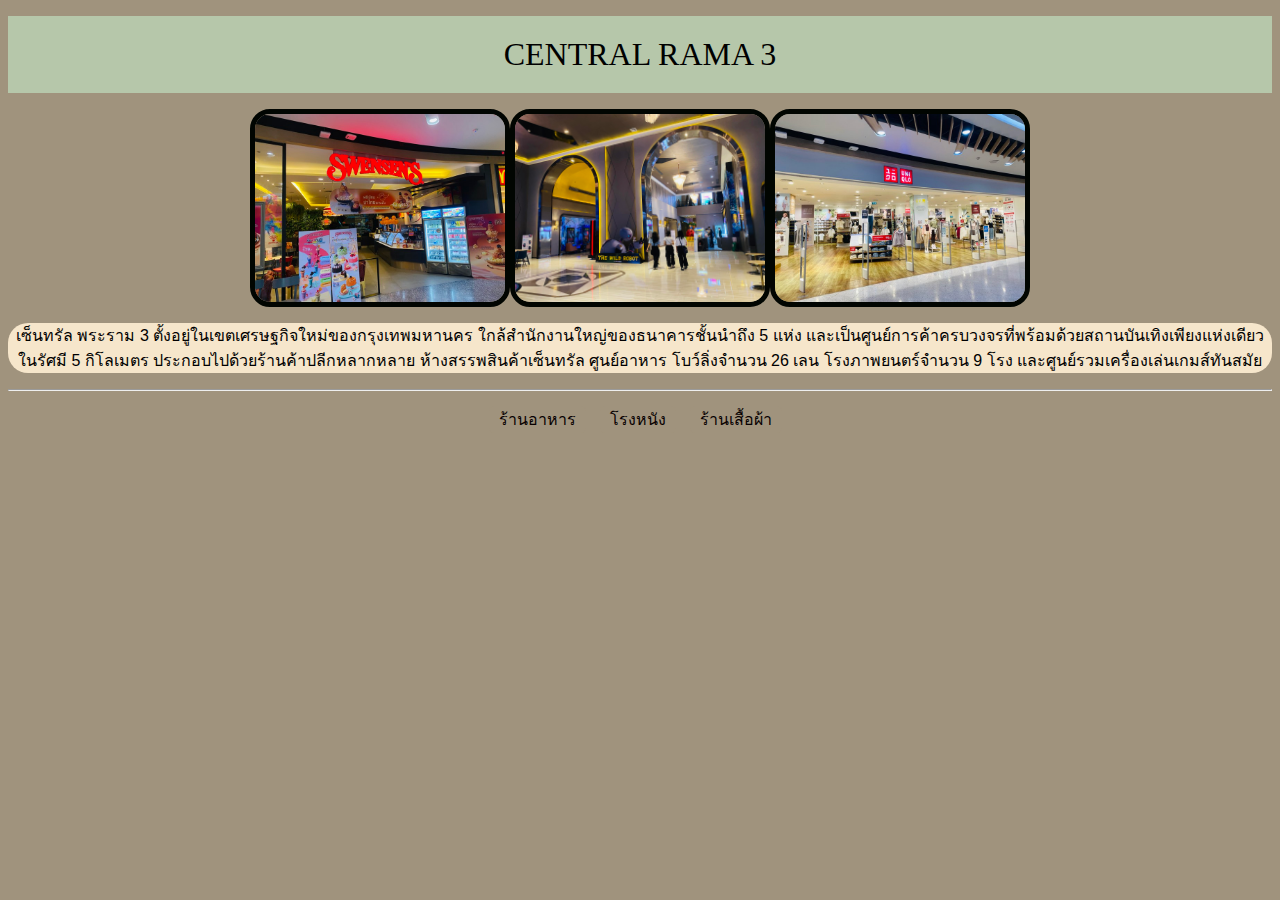
<file: index.html>
<!DOCTYPE html>
<html lang="en" >
<head>
    <meta charset="UTF-8">
    <meta name="viewport" content="width=device-width, initial-scale=1.0">
    <title>Document</title>
    <link rel="stylesheet" href="style.css"/>
    
</head>
<style></style>
<body>    
       <p><h1>CENTRAL RAMA 3</h1></p>
<div class="properties" id="face" >
    <img src="sw1.jpg" alt="Image 1">
    <img src="major1.jpg" alt="Image 2">
    <img src="un1.jpg" alt="Image 3">
        </div>
        <div class="properties__text" >
        <p>เซ็นทรัล พระราม 3 ตั้งอยู่ในเขตเศรษฐกิจใหม่ของกรุงเทพมหานคร ใกล้สำนักงานใหญ่ของธนาคารชั้นนำถึง 5 แห่ง 
        และเป็นศูนย์การค้าครบวงจรที่พร้อมด้วยสถานบันเทิงเพียงแห่งเดียวในรัศมี 5 กิโลเมตร ประกอบไปด้วยร้านค้าปลีกหลากหลาย ห้างสรรพสินค้าเซ็นทรัล ศูนย์อาหาร โบว์ลิ่งจำนวน 26 เลน โรงภาพยนตร์จำนวน 9 โรง และศูนย์รวมเครื่องเล่นเกมส์ทันสมัย</p>
</div>
<hr />
    <nav>
        <ul>
          <li><a href="./sw.html">ร้านอาหาร</a></li>
          <li><a href="./major1.html">โรงหนัง</a></li>
          <li><a href="./un.html">ร้านเสื้อผ้า</a></li>
        </ul>
      </nav>
</body>
</html>
</file>
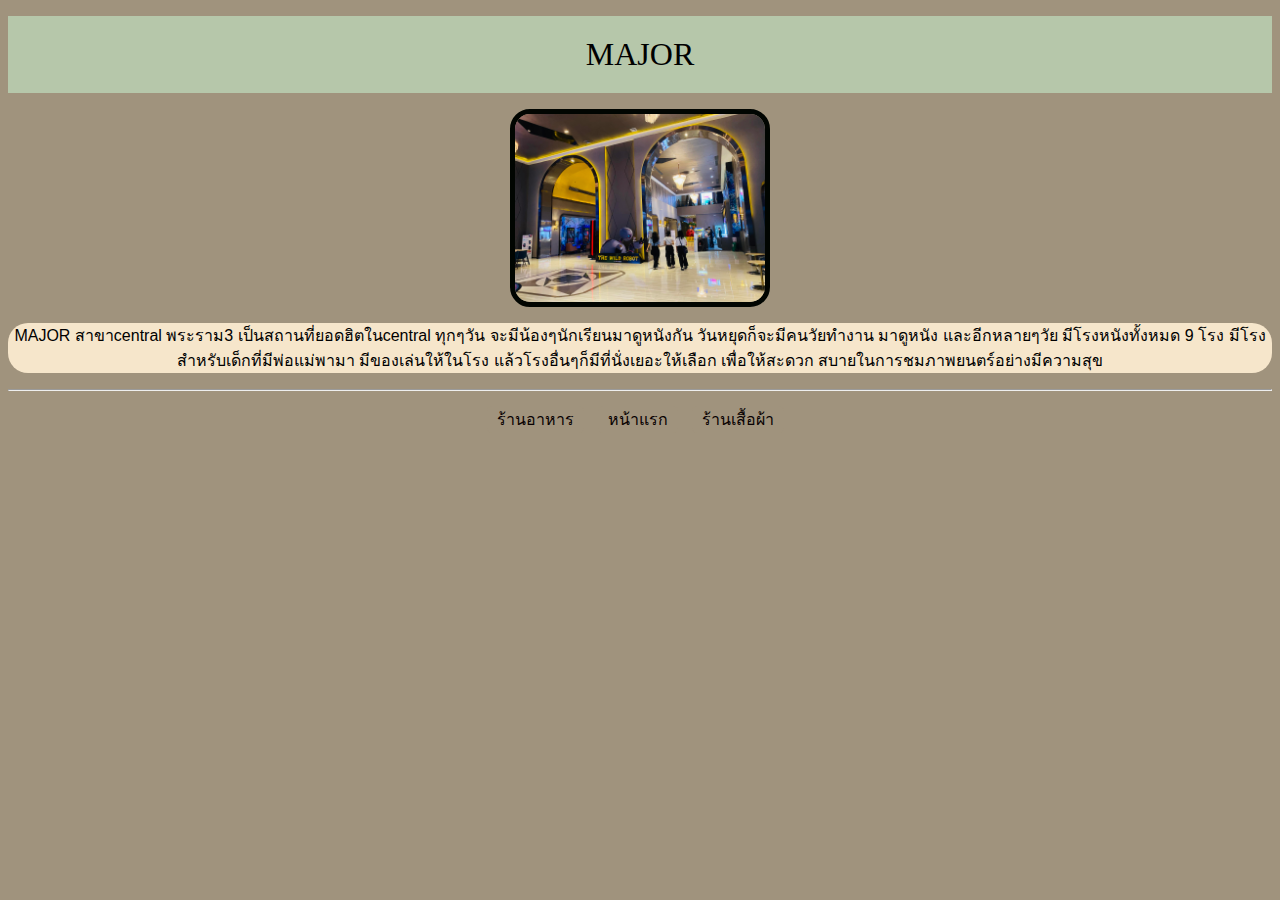
<file: major1.html>
<!DOCTYPE html>
<html lang="en" >
<head>
    <meta charset="UTF-8">
    <meta name="viewport" content="width=device-width, initial-scale=1.0">
    <title>Document</title>
    <link rel="stylesheet" href="style.css"/>
    
    
</head>
<body>    
    </div>
    <p><h1>MAJOR</h1></p>
    <div class="properties" id="face" >
        <img src="./major1.jpg" />
        </div>
        <div class="properties__text" >
            <p>
                MAJOR สาขาcentral พระราม3 เป็นสถานที่ยอดฮิตในcentral ทุกๆวัน จะมีน้องๆนักเรียนมาดูหนังกัน วันหยุดก็จะมีคนวัยทำงาน
                มาดูหนัง และอีกหลายๆวัย มีโรงหนังทั้งหมด 9 โรง มีโรงสำหรับเด็กที่มีพ่อแม่พามา มีของเล่นให้ในโรง แล้วโรงอื่นๆก็มีที่นั่งเยอะให้เลือก 
                เพื่อให้สะดวก สบายในการชมภาพยนตร์อย่างมีความสุข  
            </p>
            
        </div>
        <hr />
        <nav>
            <ul>
              <li><a href="./sw.html">ร้านอาหาร</a></li>
              <li><a href="./index.html">หน้าแรก</a></li>
              <li><a href="./un.html">ร้านเสื้อผ้า</a></li>
            </ul>
          </nav>  
</body>
</html>
</file>
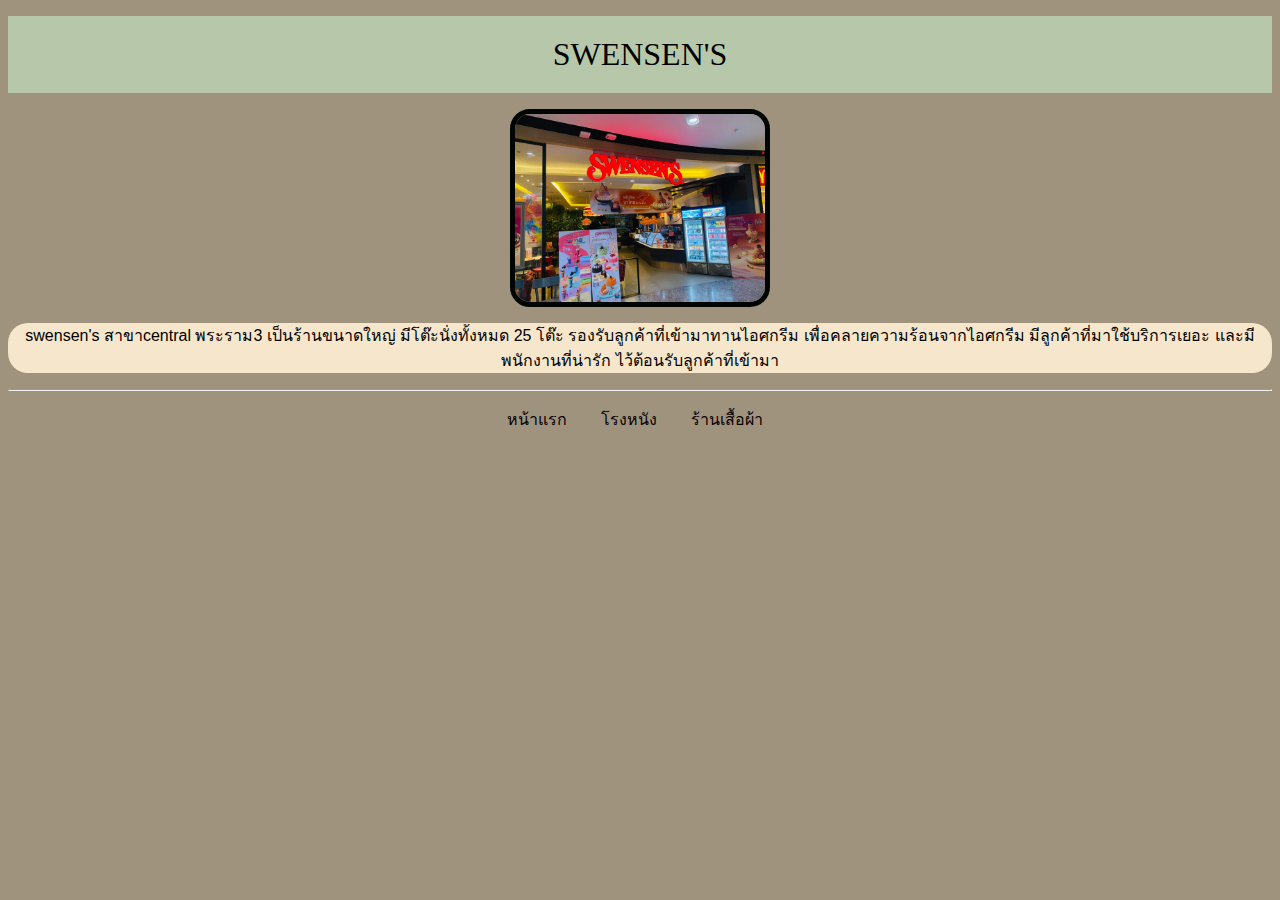
<file: sw.html>
<!DOCTYPE html>
<html lang="en" >
<head>
    <meta charset="UTF-8">
    <meta name="viewport" content="width=device-width, initial-scale=1.0">
    <title>Document</title>
    <link rel="stylesheet" href="style.css"/>
    
   
</head>
<body>
    <p><h1>SWENSEN'S</h1></p>
    <div class="properties" id="face" >
        <img src="./sw1.jpg" />
        </div>
        <div class="properties__text" >
            <p>swensen's สาขาcentral พระราม3 เป็นร้านขนาดใหญ่ มีโต๊ะนั่งทั้งหมด 25 โต๊ะ รองรับลูกค้าที่เข้ามาทานไอศกรีม เพื่อคลายความร้อนจากไอศกรีม มีลูกค้าที่มาใช้บริการเยอะ 
                และมีพนักงานที่น่ารัก ไว้ต้อนรับลูกค้าที่เข้ามา
            </p>            
        </div>
        <hr />
        <nav>
            <ul>
              <li><a href="./index.html">หน้าแรก</a></li>
              <li><a href="./major1.html">โรงหนัง</a></li>
              <li><a href="./un.html">ร้านเสื้อผ้า</a></li>
            </ul>
          </nav>
</body>
</html>
</file>
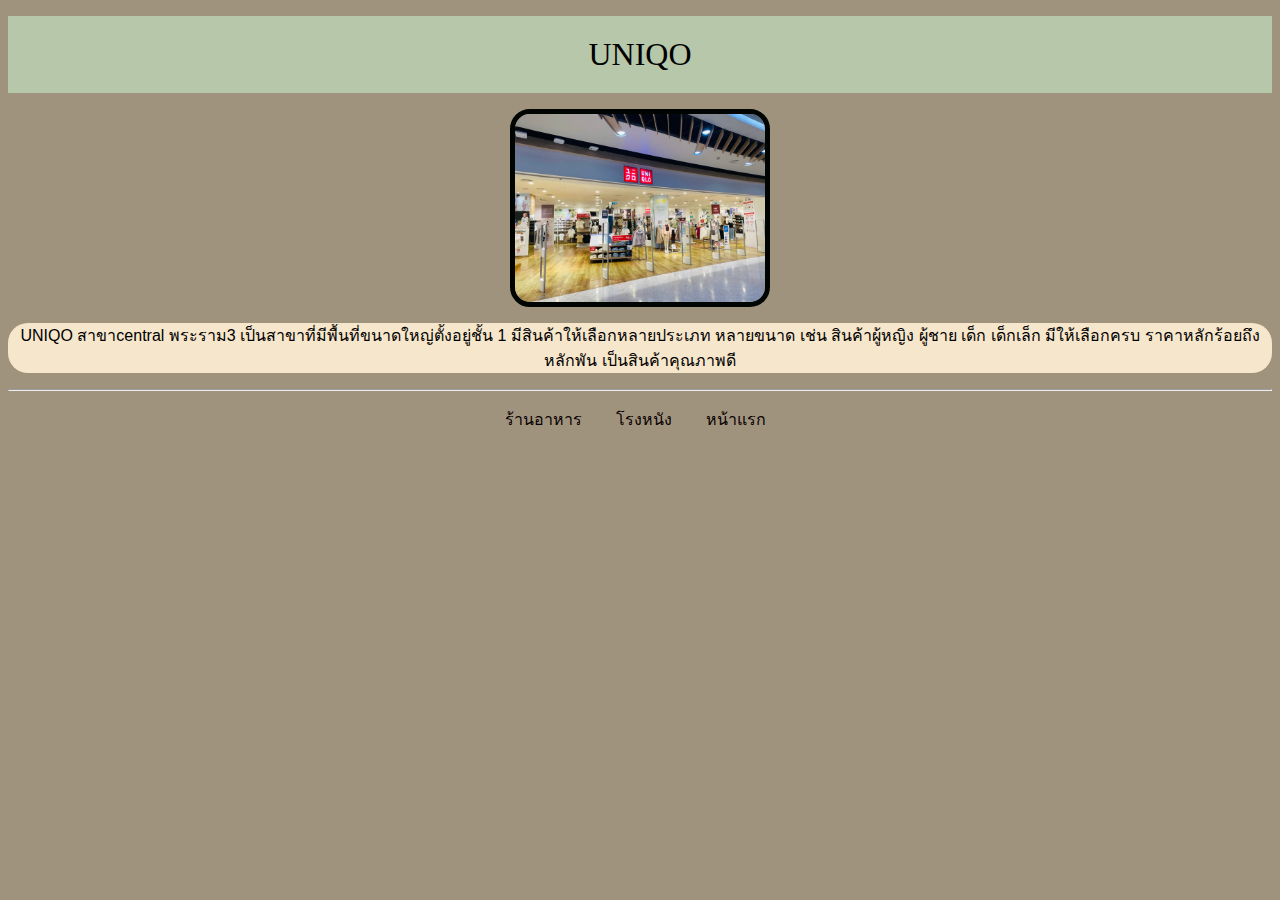
<file: un.html>
<!DOCTYPE html>
<html lang="en" >
<head>
    <meta charset="UTF-8">
    <meta name="viewport" content="width=device-width, initial-scale=1.0">
    <title>Document</title>
    <link rel="stylesheet" href="style.css"/>
    

</head>
<body>
</div>
<p><h1>UNIQO</h1></p>
<div class="properties" id="face" >
    <img src="./un1.jpg" />
    </div>
    <div class="properties__text" >
        <p>
           UNIQO สาขาcentral พระราม3 เป็นสาขาที่มีพื้นที่ขนาดใหญ่ตั้งอยู่ชั้น 1 มีสินค้าให้เลือกหลายประเภท หลายขนาด เช่น สินค้าผู้หญิง ผู้ชาย เด็ก เด็กเล็ก 
           มีให้เลือกครบ ราคาหลักร้อยถึงหลักพัน เป็นสินค้าคุณภาพดี 
        </p>        
    </div>
    <hr />
    <nav>
        <ul>
          <li><a href="./sw.html">ร้านอาหาร</a></li>
          <li><a href="./major1.html">โรงหนัง</a></li>
          <li><a href="./index.html">หน้าแรก</a></li>
        </ul>
      </nav>
</body>
</html>
</file>
<file: style.css>
html {
    background-color:rgb(160, 147, 125) ;
}
h1 {
    background-color: rgb(182, 199, 170);
    text-align: center;
    margin: 0;
    padding: 20px;
    font-family: "Yeseva One", serif;
    font-weight: 400;
    font-style: normal;
}
#face {
    display: flex;
    
    justify-content: center;
    margin: 10px; 
    
    
}
.properties__text {             
        text-align: center;
        background-color: rgb(246, 230, 203);
    border: none;
    border-radius: 20px;
    font-family: "Mitr", sans-serif;
  font-weight: 300;
  font-style: normal;
}
img {
     width: 250px;
    height: auto;
    object-fit:cover;
    border: 5px solid rgb(1, 5, 1); 
    border-radius: 20px; 
}

    

 
nav ul {
    list-style-type: none;
    padding: 0;
    text-align: center;
  }
  
  nav ul li {
    display: inline;
    margin-right: 10px;
    font-family: "Mitr", sans-serif;
    font-weight: 300;
    font-style: normal;
  }
  
  nav ul li a {
    text-decoration: none;
    color: #080101;
    padding: 5px 10px;
    border-radius: 5px;
    background-color: rgb(160, 147, 125);
  }
  
  nav ul li a:hover {
    background-color: #eeecec;
  }
</file>
